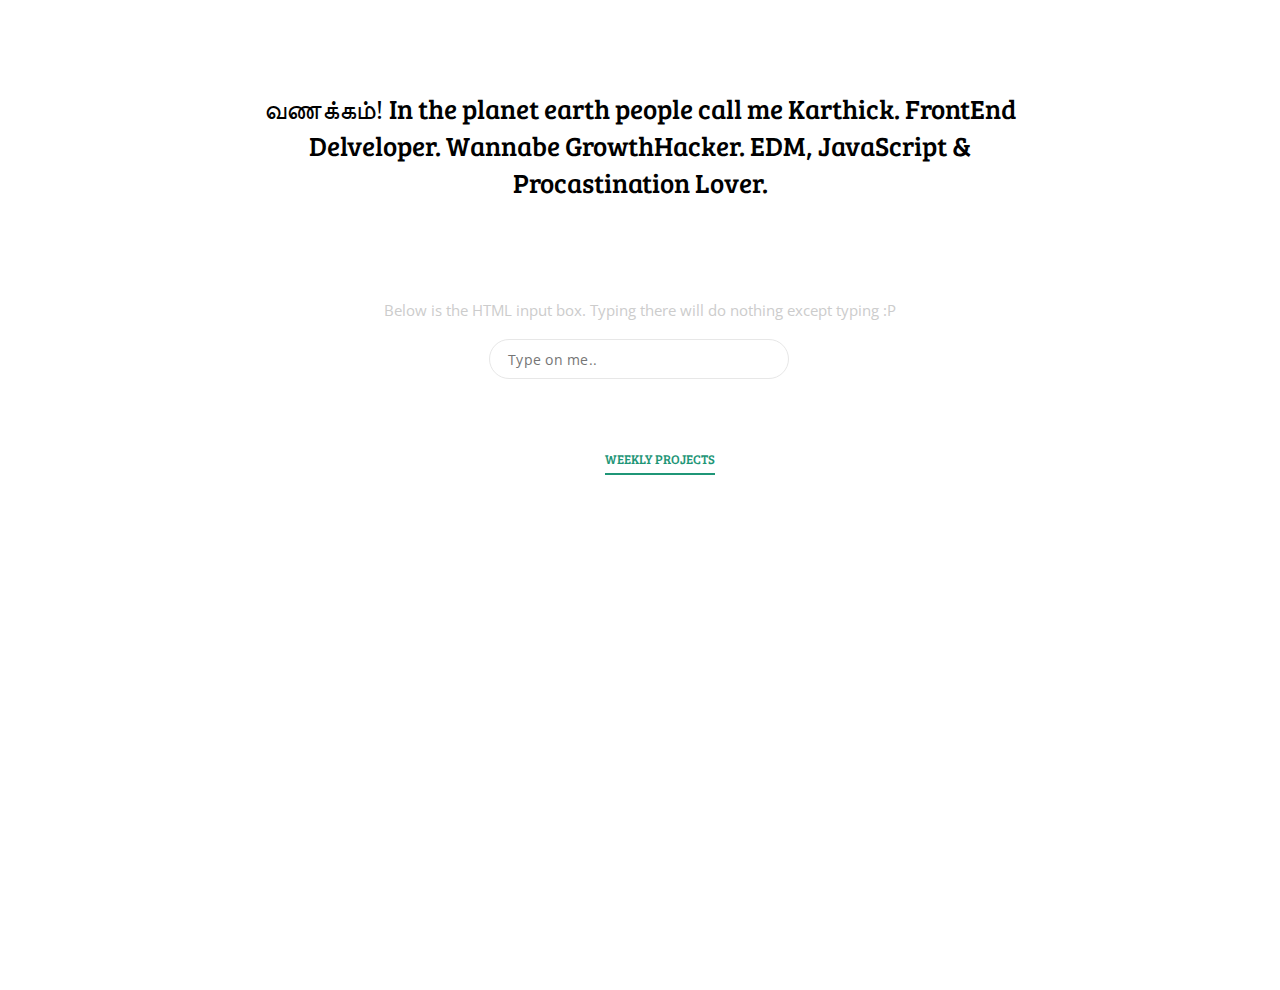
<file: index.html>
<!DOCTYPE html>
<html>
	<head>
		<title>Karthick-Manoharan's Page on planet Web</title>
		<link href="https://fonts.googleapis.com/css?family=Baloo|Bree+Serif|Open+Sans" rel="stylesheet">
		<link rel="stylesheet" href="styles/main.css">
	</head>
	<body>
		<div class="container">
			<section class="intro">
				<p><span class="tamil">வணக்கம்!</span> In the planet earth people call me Karthick. FrontEnd Delveloper. Wannabe GrowthHacker. EDM, JavaScript &amp Procastination Lover.</p>
			</section>
			<section class="search">
				<p>Below is the HTML input box. Typing there will do nothing except typing :P </p>
				<input type="text" placeholder="Type on me..">
			</section>
			<section class="stuffs">
				<ul>
					<li><a href="#" title="Link coming in 40hrs">Weekly Projects</a></li>
					<!-- <li><a href="#">Engineering Blog</a></li>
					<li><a>Everything Else</a></li> -->
				</ul>
			</section>
		</div>
	</body>
</html>
</file>
<file: styles/main.css>
body,p,a{
	margin: 0;
	padding:0;
}
ul{
	list-style: none;
}
.container{
	width:100vw;
	height:100vh;
}
.intro{
	font-family: 'Bree Serif';
	color:#000;
	font-size:27px;
	margin:10vh auto 30px;
	width:60vw;
	height:20vh;
	text-align: center;
}
.tamil{
	font-family: 'Hind Madurai';
}
.search{
	color:#ccc;
	font-size: 15px;
	margin:0 auto 50px;
	width:600px;
	height: 100px;
	font-family: 'Open Sans';
	text-align: center;
}
.search input[type="text"]{
	font-family: 'Open Sans';	
	margin: 19px 22px 0 20px;
	border: 1px solid #e7e7e7;
	border-radius: 30px;
	width: 300px;
	height: 40px;
	outline: none;
	font-size: 14px;
	color: #ccc;
	padding: 8px;
	box-sizing: border-box;
	text-indent: 10px;
	letter-spacing: 0.2pt;
}
.stuffs,.stuffs ul{
	width: auto;
	height: auto;
	display: flex;
	margin: 0 auto;
}
.stuffs li{
	color:#1f9677;
	font-family: 'Bree Serif';
	font-size:13px;
	text-transform: uppercase;
	flex-flow: row nowrap;
	width:auto;
	height:auto;
	border-bottom: 2px solid #1f9677;
	padding: 0 0 5px 0;
	position: relative;
}.stuffs li a:link,a:visited,a:focus,a:hover,a:active{
	color:#1f9677;
	text-decoration: none;
	outline: none;
}
a[title]:hover::before{
	content: attr(title);
	background: #000;
	border-radius: 5px;
	color: #fff;
	position: absolute;
	padding: 4px 8px;
	top: -35px;
	width: 140px;
	text-align: center;
	left: -20px;
}
</file>
